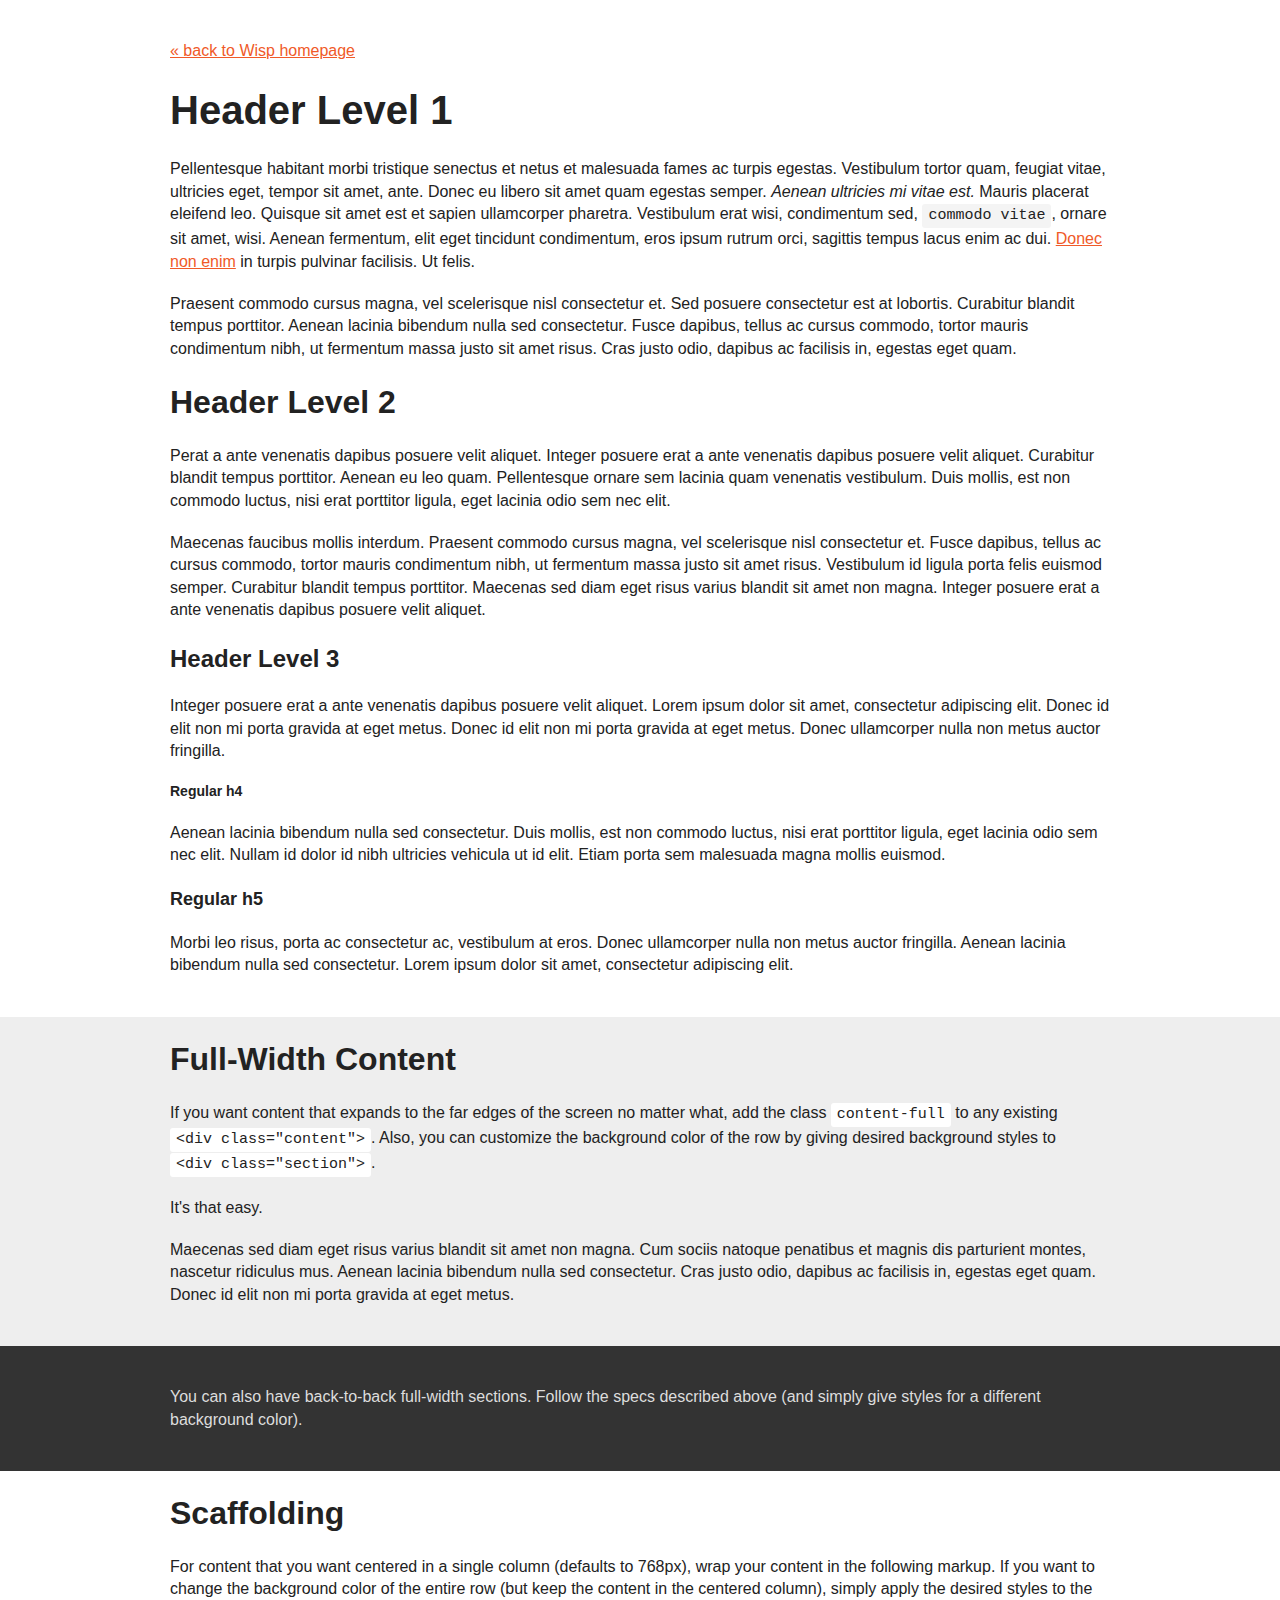
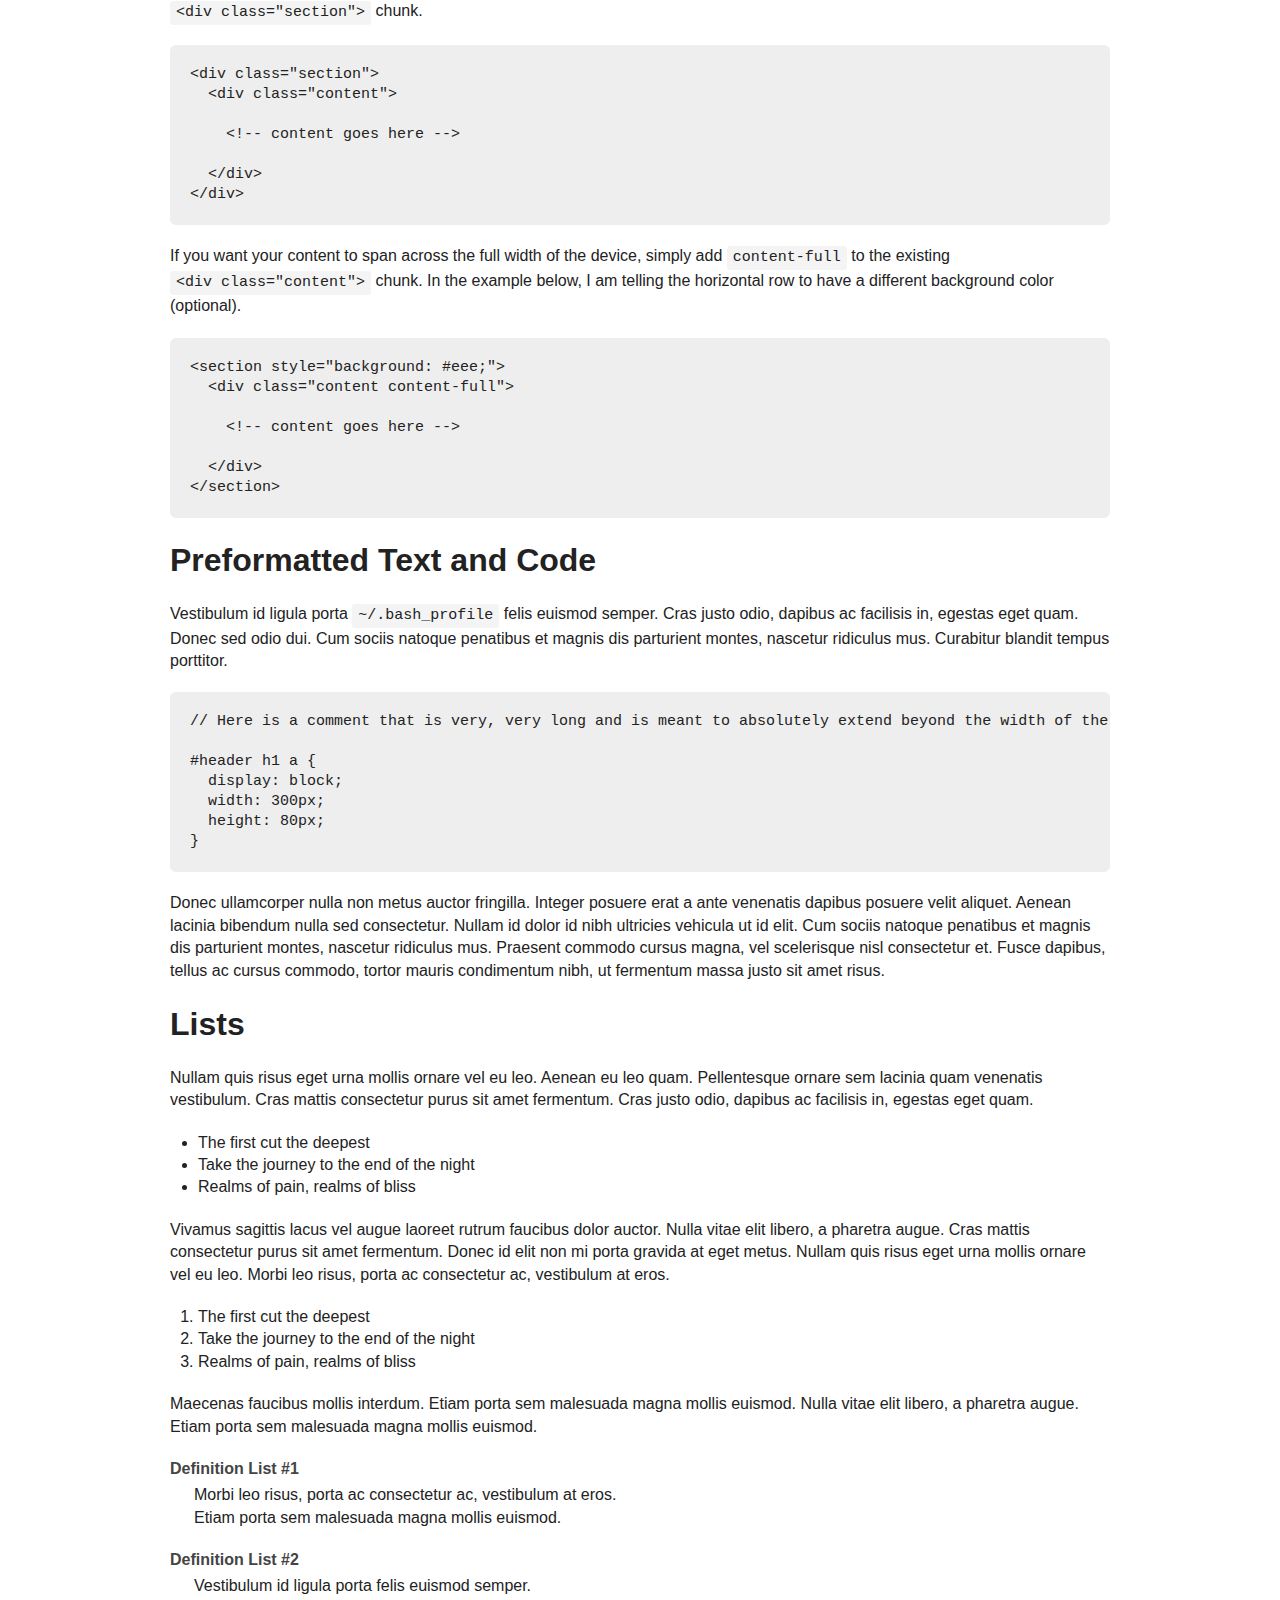
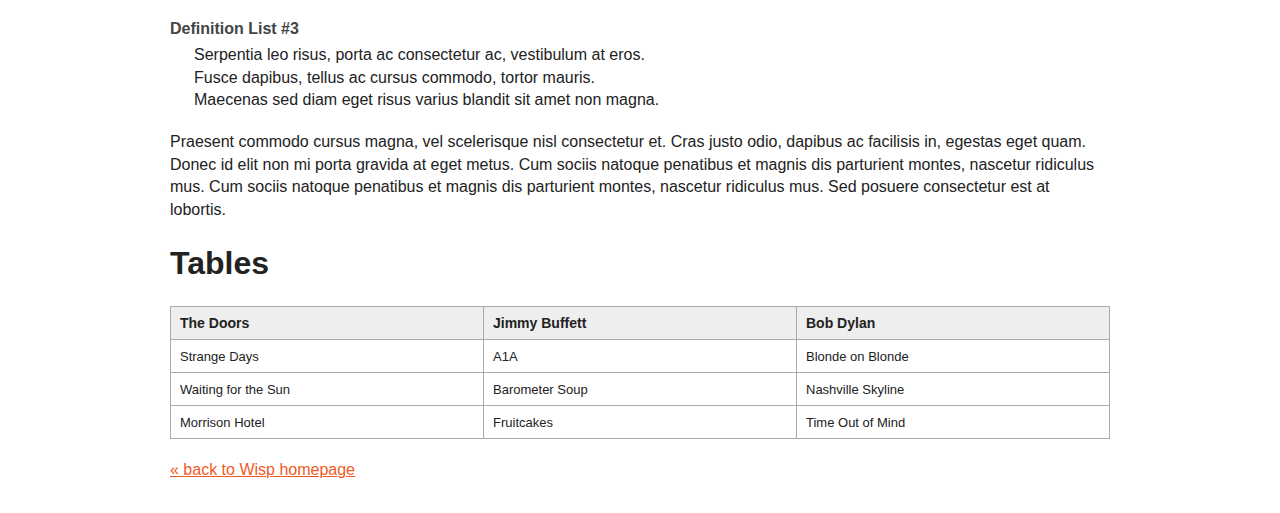
<file: sandbox.html>
<!DOCTYPE html>
<html>
  <head>
    <meta charset="utf-8">
    <meta http-equiv="X-UA-Compatible" content="IE=edge,chrome=1">
    <meta name="viewport" content="width=device-width">

    <!-- Page Title -->
    <title>Project Title</title>
    <meta property="og:image" content="/images/thumbnail.jpg" />
    <meta name="description" content="">
    <!-- <link rel="icon" href="/images/favicon/favicon.ico" type="image/x-icon"> -->

    <!-- Stylesheets -->
    <link rel="stylesheet" href="css/base.css">
    <link rel="stylesheet" href="css/styles.css">

    <!-- Javascript -->
    <script src="https://ajax.googleapis.com/ajax/libs/jquery/3.3.1/jquery.min.js"></script>
    <script src="javascript/main.js"></script>
  </head>
  <body>

    <section>
      <div class="content">

        <p><a href="index.html">&laquo; back to Wisp homepage</a></p>

        <h1>Header Level 1</h1>
        <p>Pellentesque habitant morbi tristique senectus et netus et malesuada fames ac turpis egestas. Vestibulum tortor quam, feugiat vitae, ultricies eget, tempor sit amet, ante. Donec eu libero sit amet quam egestas semper. <em>Aenean ultricies mi vitae est.</em> Mauris placerat eleifend leo. Quisque sit amet est et sapien ullamcorper pharetra. Vestibulum erat wisi, condimentum sed, <code>commodo vitae</code>, ornare sit amet, wisi. Aenean fermentum, elit eget tincidunt condimentum, eros ipsum rutrum orci, sagittis tempus lacus enim ac dui. <a href="#">Donec non enim</a> in turpis pulvinar facilisis. Ut felis.</p>
        <p>Praesent commodo cursus magna, vel scelerisque nisl consectetur et. Sed posuere consectetur est at lobortis. Curabitur blandit tempus porttitor. Aenean lacinia bibendum nulla sed consectetur. Fusce dapibus, tellus ac cursus commodo, tortor mauris condimentum nibh, ut fermentum massa justo sit amet risus. Cras justo odio, dapibus ac facilisis in, egestas eget quam.</p>
        <h2>Header Level 2</h2>
        <p>Perat a ante venenatis dapibus posuere velit aliquet. Integer posuere erat a ante venenatis dapibus posuere velit aliquet. Curabitur blandit tempus porttitor. Aenean eu leo quam. Pellentesque ornare sem lacinia quam venenatis vestibulum. Duis mollis, est non commodo luctus, nisi erat porttitor ligula, eget lacinia odio sem nec elit.</p>
        <p>Maecenas faucibus mollis interdum. Praesent commodo cursus magna, vel scelerisque nisl consectetur et. Fusce dapibus, tellus ac cursus commodo, tortor mauris condimentum nibh, ut fermentum massa justo sit amet risus. Vestibulum id ligula porta felis euismod semper. Curabitur blandit tempus porttitor. Maecenas sed diam eget risus varius blandit sit amet non magna. Integer posuere erat a ante venenatis dapibus posuere velit aliquet.</p>
        <h3>Header Level 3</h3>
        <p>Integer posuere erat a ante venenatis dapibus posuere velit aliquet. Lorem ipsum dolor sit amet, consectetur adipiscing elit. Donec id elit non mi porta gravida at eget metus. Donec id elit non mi porta gravida at eget metus. Donec ullamcorper nulla non metus auctor fringilla.</p>
        <h4>Regular h4</h4>
        <p>Aenean lacinia bibendum nulla sed consectetur. Duis mollis, est non commodo luctus, nisi erat porttitor ligula, eget lacinia odio sem nec elit. Nullam id dolor id nibh ultricies vehicula ut id elit. Etiam porta sem malesuada magna mollis euismod.</p>
        <h5>Regular h5</h5>
        <p>Morbi leo risus, porta ac consectetur ac, vestibulum at eros. Donec ullamcorper nulla non metus auctor fringilla. Aenean lacinia bibendum nulla sed consectetur. Lorem ipsum dolor sit amet, consectetur adipiscing elit.</p>

      </div> <!-- end: .content -->
    </section>

    <section style="background: #eee;">
      <div class="content content-full">
        <h2>Full-Width Content</h2>
        <p>If you want content that expands to the far edges of the screen no matter what, add the class <code style="background:#fff;">content-full</code> to any existing <code style="background:#fff;">&lt;div class="content"&gt;</code>. Also, you can customize the background color of the row by giving desired background styles to <code style="background:#fff;">&lt;div class="section"&gt;</code>.</p>
        <p>It's that easy.</p>
        <p>Maecenas sed diam eget risus varius blandit sit amet non magna. Cum sociis natoque penatibus et magnis dis parturient montes, nascetur ridiculus mus. Aenean lacinia bibendum nulla sed consectetur. Cras justo odio, dapibus ac facilisis in, egestas eget quam. Donec id elit non mi porta gravida at eget metus.</p>
      </div> <!-- end: .content .content-full -->
    </section>

    <section style="background: #333; color: #ddd;">
      <div class="content content-full">
        <p>You can also have back-to-back full-width sections. Follow the specs described above (and simply give styles for a different background color).</p>
      </div> <!-- end: .content .content-full -->
    </section>


    <section>
      <div class="content">
        <h2>Scaffolding</h2>
        <p>For content that you want centered in a single column (defaults to 768px), wrap your content in the following markup. If you want to change the background color of the entire row (but keep the content in the centered column), simply apply the desired styles to the <code>&lt;div class="section"&gt;</code> chunk.</p>
<pre>
&lt;div class="section"&gt;
  &lt;div class="content"&gt;

    &lt;!-- content goes here --&gt;

  &lt;/div&gt;
&lt;/div&gt;
</pre>
        <p>If you want your content to span across the full width of the device, simply add <code>content-full</code> to the existing <code>&lt;div class="content"&gt;</code> chunk. In the example below, I am telling the horizontal row to have a different background color (optional).</p>
<pre>
&lt;section style="background: #eee;"&gt;
  &lt;div class="content content-full"&gt;

    &lt;!-- content goes here --&gt;

  &lt;/div&gt;
&lt;/section&gt;
</pre>

        <h2>Preformatted Text and Code</h2>
        <p>Vestibulum id ligula porta <code>~/.bash_profile</code> felis euismod semper. Cras justo odio, dapibus ac facilisis in, egestas eget quam. Donec sed odio dui. Cum sociis natoque penatibus et magnis dis parturient montes, nascetur ridiculus mus. Curabitur blandit tempus porttitor.</p>
<pre>
// Here is a comment that is very, very long and is meant to absolutely extend beyond the width of the provided space.

#header h1 a {
  display: block;
  width: 300px;
  height: 80px;
}</pre>
        <p>Donec ullamcorper nulla non metus auctor fringilla. Integer posuere erat a ante venenatis dapibus posuere velit aliquet. Aenean lacinia bibendum nulla sed consectetur. Nullam id dolor id nibh ultricies vehicula ut id elit. Cum sociis natoque penatibus et magnis dis parturient montes, nascetur ridiculus mus. Praesent commodo cursus magna, vel scelerisque nisl consectetur et. Fusce dapibus, tellus ac cursus commodo, tortor mauris condimentum nibh, ut fermentum massa justo sit amet risus.</p>

        <h2>Lists</h2>
        <p>Nullam quis risus eget urna mollis ornare vel eu leo. Aenean eu leo quam. Pellentesque ornare sem lacinia quam venenatis vestibulum. Cras mattis consectetur purus sit amet fermentum. Cras justo odio, dapibus ac facilisis in, egestas eget quam.</p>
        <ul>
          <li>The first cut the deepest</li>
          <li>Take the journey to the end of the night</li>
          <li>Realms of pain, realms of bliss</li>
        </ul>
        <p>Vivamus sagittis lacus vel augue laoreet rutrum faucibus dolor auctor. Nulla vitae elit libero, a pharetra augue. Cras mattis consectetur purus sit amet fermentum. Donec id elit non mi porta gravida at eget metus. Nullam quis risus eget urna mollis ornare vel eu leo. Morbi leo risus, porta ac consectetur ac, vestibulum at eros.</p>
        <ol>
          <li>The first cut the deepest</li>
          <li>Take the journey to the end of the night</li>
          <li>Realms of pain, realms of bliss</li>
        </ol>
        <p>Maecenas faucibus mollis interdum. Etiam porta sem malesuada magna mollis euismod. Nulla vitae elit libero, a pharetra augue. Etiam porta sem malesuada magna mollis euismod.</p>

        <dl>
          <dt>Definition List #1</dt>
          <dd>Morbi leo risus, porta ac consectetur ac, vestibulum at eros.</dd>
          <dd>Etiam porta sem malesuada magna mollis euismod.</dd>
        </dl>
        <dl>
          <dt>Definition List #2</dt>
          <dd>Vestibulum id ligula porta felis euismod semper.</dd>
        </dl>
        <dl>
          <dt>Definition List #3</dt>
          <dd>Serpentia leo risus, porta ac consectetur ac, vestibulum at eros.</dd>
          <dd>Fusce dapibus, tellus ac cursus commodo, tortor mauris.</dd>
          <dd>Maecenas sed diam eget risus varius blandit sit amet non magna.</dd>
        </dl>
        <p>Praesent commodo cursus magna, vel scelerisque nisl consectetur et. Cras justo odio, dapibus ac facilisis in, egestas eget quam. Donec id elit non mi porta gravida at eget metus. Cum sociis natoque penatibus et magnis dis parturient montes, nascetur ridiculus mus. Cum sociis natoque penatibus et magnis dis parturient montes, nascetur ridiculus mus. Sed posuere consectetur est at lobortis.</p>

        <h2>Tables</h2>
        <table>
        	<thead>
        		<tr>
        			<th>The Doors</th>
        			<th>Jimmy Buffett</th>
        			<th>Bob Dylan</th>
        		</tr>
        	</thead>
        	<tbody>
        		<tr>
        			<td>Strange Days</td>
        			<td>A1A</td>
        			<td>Blonde on Blonde</td>
        		</tr>
        		<tr>
        			<td>Waiting for the Sun</td>
        			<td>Barometer Soup</td>
        			<td>Nashville Skyline</td>
        		</tr>
        		<tr>
        			<td>Morrison Hotel</td>
        			<td>Fruitcakes</td>
        			<td>Time Out of Mind</td>
        		</tr>
        	</tbody>
        </table>

        <p><a href="index.html">&laquo; back to Wisp homepage</a></p>

      </div> <!-- end: .content -->
    </section>

  </body>
</html>
</file>
<file: css/base.css>
/* -- SETUP -- */

        * {
        	margin: 0; padding: 0;
        	position: relative;
        	-webkit-box-sizing: border-box;
        	   -moz-box-sizing: border-box;
        	        box-sizing: border-box;
        }

        body {
          color: #222;
          font-family: 'Helvetica Neue', sans-serif;
          font-size: 16px;
          line-height: 1.4; }

/* -- GENERAL TYPOGRAPHY -- */

        a  { color: #f05a28; }

        h1,h2,h3,h4,h5,h6 { margin: 0 0 20px 0; }

        h1      { font-size: 40px; }
        h2      { font-size: 32px; }
        h3      { font-size: 24px; }
        h4      { font-size: 14px; }
        h5      { font-size: 18px; }
        h6      { font-size: 18px; }

        p         { margin: 20px 0 20px 0; }

        ul,ol     { margin: 0 0 20px 28px; padding: 0; }
        dl        { margin: 0 0 20px 0; }
        dl dt     { font-weight: bold; color: #444; margin-bottom: 4px; }
        dl dd     { margin-bottom: 0px; margin-left: 24px; }

        pre,code  { font-size: 15px; line-height: 20px; font-family: 'Andale Mono', monospace; }
        pre       { overflow: auto; margin: 0 0 20px 0; padding: 20px; border-radius: 6px; background: #eee; }
        code      { display: inline-block; white-space: nowrap; padding: 2px 6px; border-radius: 3px; background: #f4f4f4; }

        table     { border-collapse: collapse; table-layout:fixed; width:100%; margin: 0 0 20px 0; }
        td,th     { padding: 8px 9px 7px; font-size: 14px; line-height: 17px; border: 1px solid #aaa; text-align: left; }
        th        { background: #eee; }
        td        { font-size: 13px; background: #fff; }

/* -- LAYOUT -- */

        section   { padding: 20px; }
        .content  { max-width: 940px; margin: auto; }
</file>
<file: css/styles.css>
/* -- Your Styles Here -- */

body {
  background: #FFF;
  font-family:  sans-serif;
  color: #222;
}

.container {
  max-width: 480px;
  margin: 0 auto;
  padding: 16px;
}

#captionInput {
  white-space: pre-wrap;
  min-height: 300px;
  background: #fff;
  font-size: 21px;
  padding: 28px;
  border-radius: 6px;
  font-weight: normal;
  border: 1px solid #222;
  border-right-width: 3px;
  border-bottom-width: 3px;
}

#captionInput:focus {
  outline: none;
}

[placeholder]:empty::before {
    content: attr(placeholder);
    color: #bbb;
}

[placeholder]:empty:focus::before {
    content: "";
}


.copyButton {
  padding: 16px 21px;
  background: #147793;
  color: white;
  border: none;
  border-radius: 4px;
  font-weight: bold;
  font-size: 16px;
  display: block;
  border: 1px solid #025773;
  border-right-width: 3px;
  border-bottom-width: 3px;
  font-family: 'Nunito', sans-serif;
  display: inline-block;
}
.copyButton:hover {
  cursor: pointer;
}

#reset {
  display: none;
}

.footer li { font-size: 14px;}
</file>
